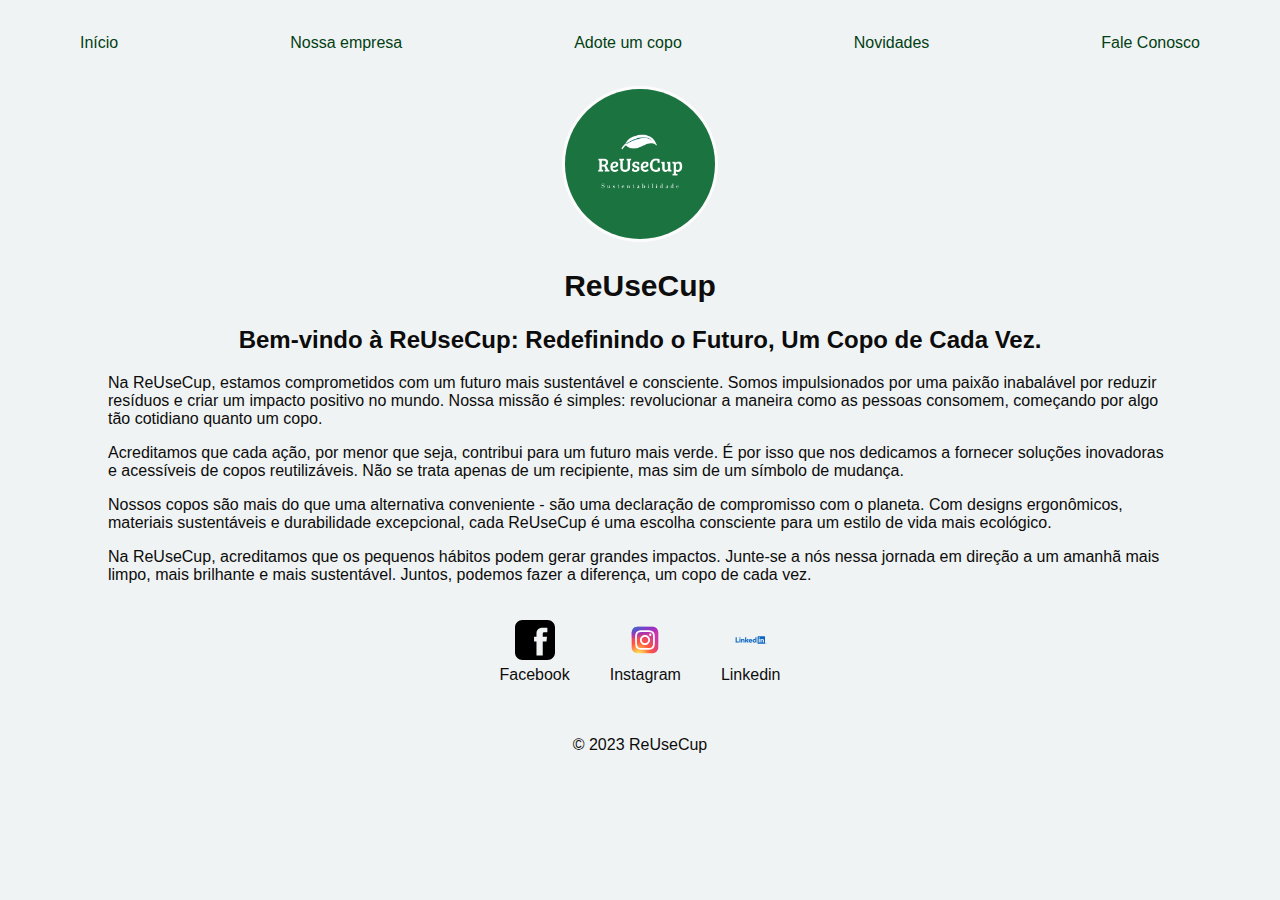
<file: index.html>
<!DOCTYPE html>
<html lang="pt">
<head>
    <meta charset="UTF-8">
    <meta name="viewport" content="width=device-width, initial-scale=1.0">
    <title>Início - ReUseCup</title>
    <link rel= "stylesheet" href="index.css">
    <style>
        nav ul li a {
            transition: color 0.50s ease-in-out;
        }
        nav ul li a:hover {
            color: #4CAF50; /* Muda de cor ao passar o mouse */
        }
    </style>
</head>
<body>
    <div class="container">
        <nav>
            <ul>
                <li>
                    <a href="index.html">Início</a>
                </li>
                <li>
                    <a href="Sobre.html">Nossa empresa</a>
                </li>
                <li>
                    <a href="Serviços.html">Adote um copo</a>
                </li>
                <li>
                    <a href="Novidades.html">Novidades</a>
                </li>
                <li>
                    <a href="Contatos.html">Fale Conosco</a>
                </li>
            </ul>
        </nav>

        <header>
            <div class="center">
                <img src="./img/logo.png" alt="Logo ReUseCup">
                <h1>
                    <span class="estilizado">ReUseCup</span>
                </h1>
                <h2>
                    Bem-vindo à ReUseCup: Redefinindo o Futuro, Um Copo de Cada Vez.
                </h2>
            </div>
        </header>

        <main>
            <section>
                <div class="container">
                    <p>Na ReUseCup, estamos comprometidos com um futuro mais sustentável e consciente. Somos impulsionados por uma paixão inabalável por reduzir resíduos e criar um impacto positivo no mundo. Nossa missão é simples: revolucionar a maneira como as pessoas consomem, começando por algo tão cotidiano quanto um copo.</p>
                    
                    <p>Acreditamos que cada ação, por menor que seja, contribui para um futuro mais verde. É por isso que nos dedicamos a fornecer soluções inovadoras e acessíveis de copos reutilizáveis. Não se trata apenas de um recipiente, mas sim de um símbolo de mudança.</p>
                    
                    <p>Nossos copos são mais do que uma alternativa conveniente - são uma declaração de compromisso com o planeta. Com designs ergonômicos, materiais sustentáveis e durabilidade excepcional, cada ReUseCup é uma escolha consciente para um estilo de vida mais ecológico.</p>
                    
                    <p>Na ReUseCup, acreditamos que os pequenos hábitos podem gerar grandes impactos. Junte-se a nós nessa jornada em direção a um amanhã mais limpo, mais brilhante e mais sustentável. Juntos, podemos fazer a diferença, um copo de cada vez.</p>
                </div>
            </section>
        </main>

        <footer>
            <a href="" target="_blank" rel="noopener noreferrer">
                <img src="./img/facebook.svg" alt="Facebook">
                <p>Facebook</p>
            </a>

            <a href="" target="_blank" rel="noopener noreferrer">
                <img src="./img/instagram.svg" alt="Instagram">
                <p>Instagram</p>
            </a>

            <a href="" target="_blank" rel="noopener noreferrer">
                <img src="./img/LinkedIn.svg" alt="LinkedIn">
                <p>Linkedin</p>
            </a>

        </footer>
    </div>
    <div class="center">
        <p>&copy; 2023 ReUseCup</p>
    </div>
    <script>
        // Função para alterar o estilo do texto ao ser clicado
        document.addEventListener('DOMContentLoaded', function() {
            document.querySelector('.estilizado').addEventListener('click', function() {
                this.style.fontWeight = 'bold'; // Altera o peso da fonte ao ser clicado
                this.style.color = 'green'; // Altera a cor do texto ao ser clicado
                this.style.textDecoration = 'none'; // Remove sublinhado ao ser clicado
            });
        });
    </script>
</body>
</html>
</file>
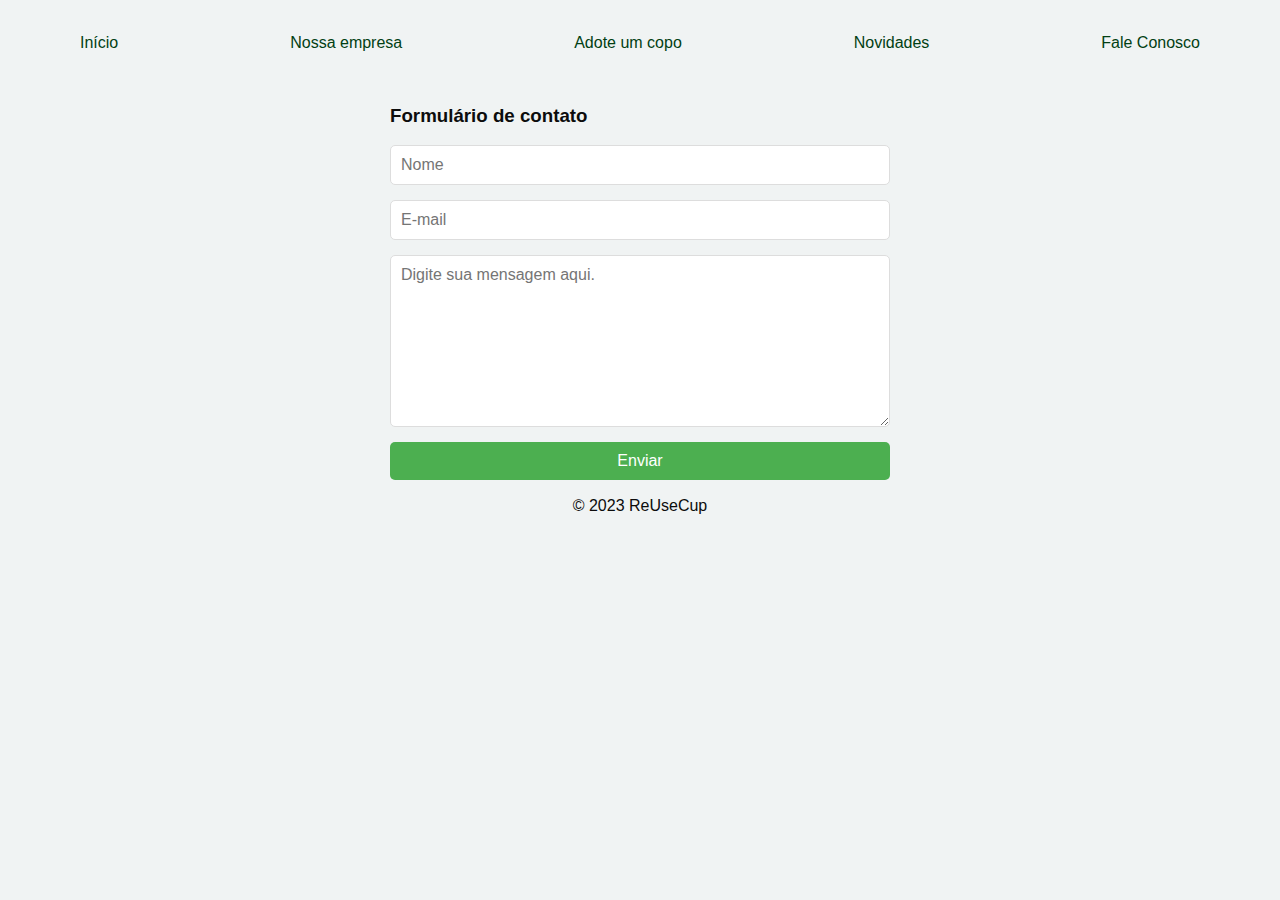
<file: Contatos.html>
<!DOCTYPE html>
<html lang="pt">

<head>
    <meta charset="UTF-8">
    <meta name="viewport" content="width=device-width, initial-scale=1.0">
    <title>Contatos - ReUseCup</title>
    <link rel="stylesheet" href="index.css">
    <style>
        nav ul li a {
            transition: color 0.50s ease-in-out;
        }

        nav ul li a:hover {
            color: #4CAF50; /* Muda de cor ao passar o mouse */
        }
    </style>
</head>

<body>
    <div class="container">
        <nav>
            <ul>
                <li>
                    <a href="index.html">Início</a>
                </li>
                <li>
                    <a href="Sobre.html">Nossa empresa</a>
                </li>
                <li>
                    <a href="Serviços.html">Adote um copo</a>
                </li>
                <li>
                    <a href="Novidades.html">Novidades</a>
                </li>
                <li>
                    <a href="Contatos.html">Fale Conosco</a>
                </li>
            </ul>
        </nav>
    </div>

    <style>
        body { font-family: Arial, Helvetica, sans-serif; }
        .content { display: flex; justify-content: center; }
        .contato { width: 100%; max-width: 500px; }
        .form { display: flex; flex-direction: column; }
        .field { padding: 10px; margin-bottom: 15px; border: 1px solid #DDD; border-radius: 5px; font-family: Arial, Helvetica, sans-serif; font-size: 16px; }
        textarea { height: 150px; }
        /* Adicione a regra para o botão Enviar */
        input[type="submit"] {
            background-color: #4CAF50; /* Cor de fundo */
            color: white; /* Cor do texto */
            padding: 10px 15px; /* Espaçamento interno */
            border: none; /* Remove a borda */
            border-radius: 5px; /* Borda arredondada */
            cursor: pointer; /* Ícone de cursor de ponteiro */
        }
        /* Estilos para o botão quando passa o mouse */
        input[type="submit"]:hover {
            background-color: #4CAF50; /* Altera a cor quando o mouse passa por cima */
        }
    </style>

    <section class="content">
        <div class="contato">
            <h3>Formulário de contato</h3>
            <form class="form" method="POST" action="./email.php">
                <input class="field" name="nome" placeholder="Nome">
                <input class="field" name="email" placeholder="E-mail">
                <textarea class="field" name="mensagem" placeholder="Digite sua mensagem aqui."></textarea>
                <input class="field" type="submit" value="Enviar">
            </form>
        </div>
    </section>

    <footer>
        <div class="center">
            <p>&copy; 2023 ReUseCup</p>
        </div>
    </footer>

</body>

</html>
</file>
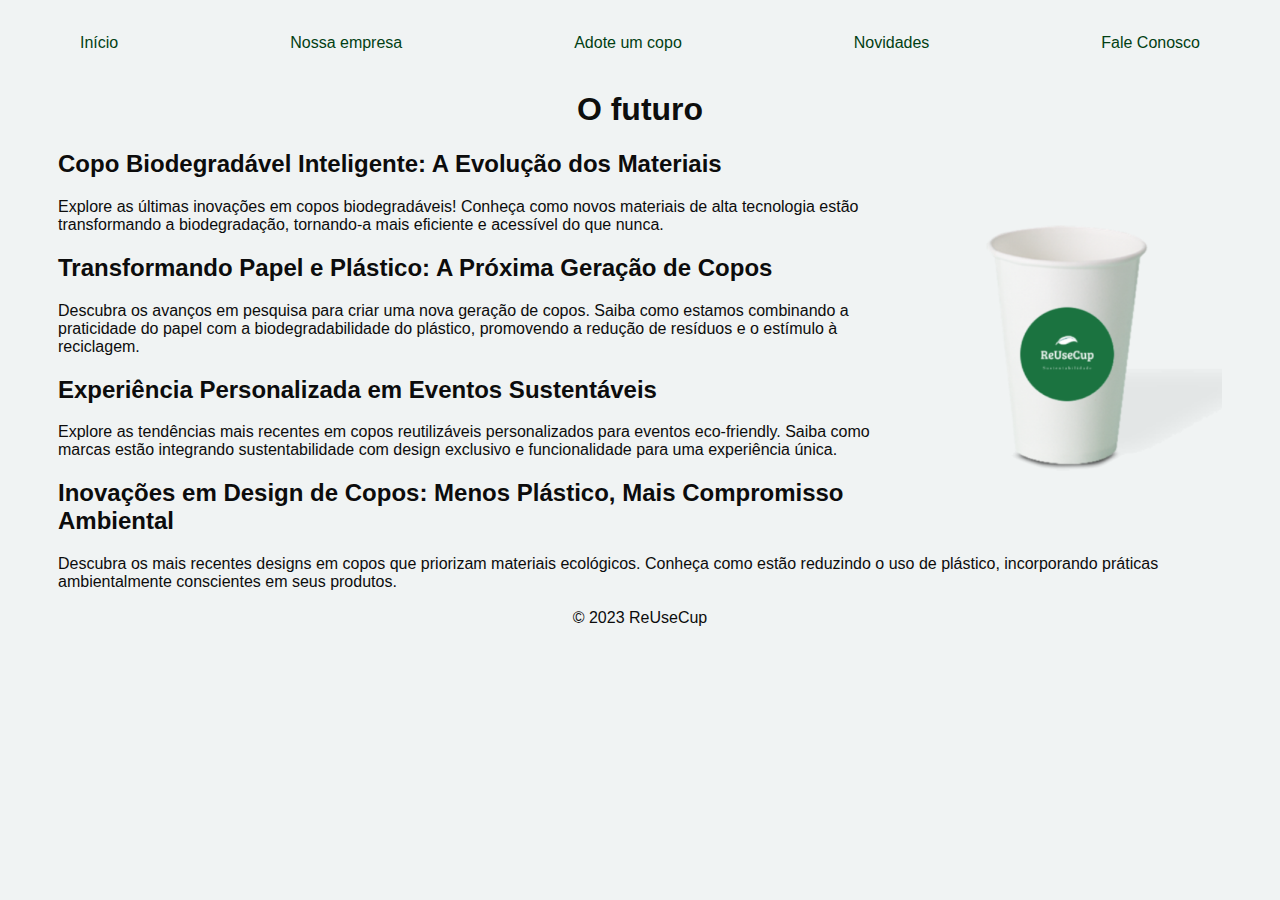
<file: Novidades.html>
<!DOCTYPE html>
<html lang="pt">
<head>
    <meta charset="UTF-8">
    <meta name="viewport" content="width=device-width, initial-scale=1.0">
    <title>Novidades - ReUseCup</title>
    <link rel= "stylesheet" href="index.css">
    <style>
        nav ul li a {
            transition: color 0.50s ease-in-out;
        }
        nav ul li a:hover {
            color: #4CAF50; /* Muda de cor ao passar o mouse */
        }
    </style>
</head>
<body>
    <div class="container">
        <nav>
            <ul>
                <li>
                    <a href="index.html">Início</a>
                </li>
                <li>
                    <a href="Sobre.html">Nossa empresa</a>
                </li>
                <li>
                    <a href="Serviços.html">Adote um copo</a>
                </li>
                <li>
                    <a href="Novidades.html">Novidades</a>
                </li>
                <li>
                    <a href="Contatos.html">Fale Conosco</a>
                </li>
            </ul>
        </nav>

        <div class="center">
            <h1>O futuro</h1>
        </div>

        <div class="description">
            <h2>Copo Biodegradável Inteligente: A Evolução dos Materiais</h2>
            <img src="./img/Copo.png" alt="Copo" width="300" style="float: right;">
            <p>Explore as últimas inovações em copos biodegradáveis! Conheça como novos materiais de alta tecnologia estão transformando a biodegradação, tornando-a mais eficiente e acessível do que nunca.</p>
            
            <h2>Transformando Papel e Plástico: A Próxima Geração de Copos</h2>
            <p>Descubra os avanços em pesquisa para criar uma nova geração de copos. Saiba como estamos combinando a praticidade do papel com a biodegradabilidade do plástico, promovendo a redução de resíduos e o estímulo à reciclagem.</p>
            
            <h2>Experiência Personalizada em Eventos Sustentáveis</h2>
            <p>Explore as tendências mais recentes em copos reutilizáveis personalizados para eventos eco-friendly. Saiba como marcas estão integrando sustentabilidade com design exclusivo e funcionalidade para uma experiência única.</p>

            <h2>Inovações em Design de Copos: Menos Plástico, Mais Compromisso Ambiental</h2>
            <p>Descubra os mais recentes designs em copos que priorizam materiais ecológicos. Conheça como estão reduzindo o uso de plástico, incorporando práticas ambientalmente conscientes em seus produtos.</p>
        </div>
    </div>

    <footer>
        <div class="center">
            <p>&copy; 2023 ReUseCup</p>
        </div>
    </footer>
</body>
</html>
</file>
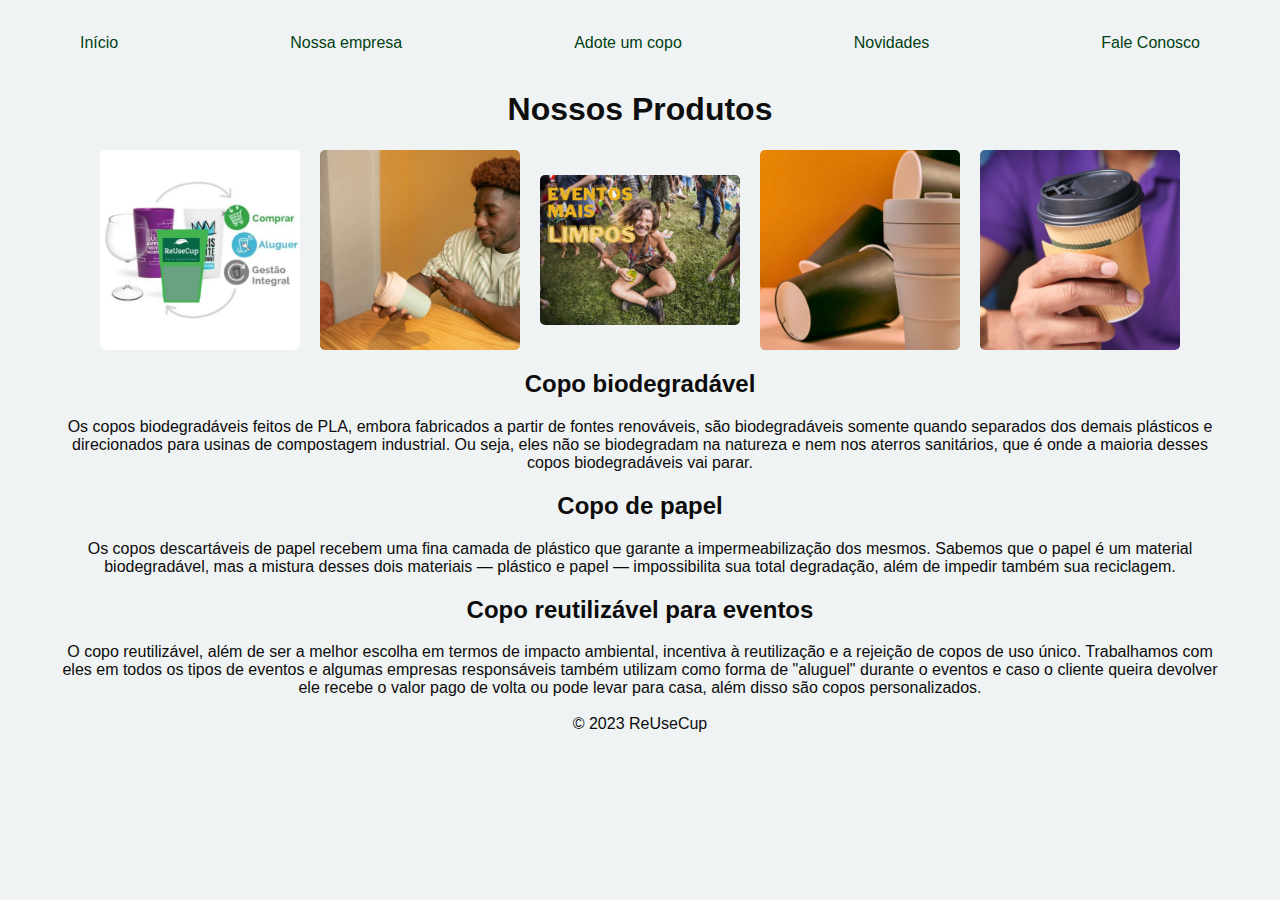
<file: Serviços.html>
<!DOCTYPE html>
<html lang="pt">
<head>
    <meta charset="UTF-8">
    <meta name="viewport" content="width=device-width, initial-scale=1.0">
    <title>Nossos Produtos - ReUseCup</title>
    <link rel="stylesheet" href="index.css">
    <style>
        /* Seus estilos existentes */
        nav ul li a {
            transition: color 0.50s ease-in-out;
        }
        nav ul li a:hover {
            color: #4CAF50;
        }
        /* Estilos para a galeria */
        .gallery {
            display: flex;
            justify-content: center;
            align-items: center;
            gap: 20px;
            margin-top: 20px;
        }
        .gallery img {
            width: 200px;
            height: auto;
            border-radius: 5px;
            transition: transform 0.3s ease-in-out;
        }
        /* Animação ao passar o mouse sobre a imagem */
        .gallery img:hover {
            transform: scale(1.1);
        }
        /* Estilos para as descrições dos produtos */
        .description {
            margin-top: 20px;
            text-align: center;
        }
    </style>
</head>
<body>
<div class="container">
    <nav>
        <ul>
            <li>
                <a href="index.html">Início</a>
            </li>
            <li>
                <a href="Sobre.html">Nossa empresa</a>
            </li>
            <li>
                <a href="Serviços.html">Adote um copo</a>
            </li>
            <li>
                <a href="Novidades.html">Novidades</a>
            </li>
            <li>
                <a href="Contatos.html">Fale Conosco</a>
            </li>
        </ul>
    </nav>

    <div class="center">
        <h1>Nossos Produtos</h1>
    </div>

    <div class="gallery">
        <!-- Imagens do portfólio com animação -->
        <img src="./img/imagem1.jpg" alt="./img/imagem1.jpg">
        <img src="./img/imagem4.jpg" alt="./img/imagem4.jpg">
        <img src="./img/imagem3.png" alt="./img/imagem3.png">
        <img src="./img/imagem5.jpg" alt="./img/imagem5.jpg">
        <img src="./img/imagem6.jpg" alt="./img/imagem6.jpg">
    </div>

    <div class="description">
        <!-- Descrições dos produtos -->
        <h2>Copo biodegradável</h2>
        <p>Os copos biodegradáveis feitos de PLA, embora fabricados a partir de fontes renováveis, são biodegradáveis somente quando separados dos demais plásticos e direcionados para usinas de compostagem industrial. Ou seja, eles não se biodegradam na natureza e nem nos aterros sanitários, que é onde a maioria desses copos biodegradáveis vai parar.</p>

        <h2>Copo de papel</h2>
        <p>Os copos descartáveis de papel recebem uma fina camada de plástico que garante a impermeabilização dos mesmos. Sabemos que o papel é um material biodegradável, mas a mistura desses dois materiais — plástico e papel — impossibilita sua total degradação, além de impedir também sua reciclagem.</p>
        
        <h2>Copo reutilizável para eventos</h2>
        <p>O copo reutilizável, além de ser a melhor escolha em termos de impacto ambiental, incentiva à reutilização e a rejeição de copos de uso único. Trabalhamos com eles em todos os tipos de eventos e algumas empresas responsáveis também utilizam como forma de "aluguel" durante o eventos e caso o cliente queira devolver ele recebe o valor pago de volta ou pode levar para casa, além disso são copos personalizados.</p>
    </div>
</div>

<footer>
    <div class="center">
        <p>&copy; 2023 ReUseCup</p>
    </div>
</footer>

<script>
    // Lógica para carregar imagens no hover (substitua 'imagem1.jpg', 'imagem2.jpg', etc. pelos caminhos corretos das suas imagens)
    const images = document.querySelectorAll('.gallery img');
    images.forEach(img => {
        img.addEventListener('mouseover', () => {
            const imgSrc = img.getAttribute('src');
            const imgAlt = img.getAttribute('alt');
            img.setAttribute('src', imgAlt); // Troca para o valor de alt (ou outro caminho de imagem)
            img.setAttribute('alt', imgSrc); // Troca para o valor de src (ou outro caminho de imagem)
        });
        img.addEventListener('mouseout', () => {
            const imgSrc = img.getAttribute('src');
            const imgAlt = img.getAttribute('alt');
            img.setAttribute('src', imgAlt); // Reverte para o valor original de src
            img.setAttribute('alt', imgSrc); // Reverte para o valor original de alt
        });
    });
</script>

</body>
</html>
</file>
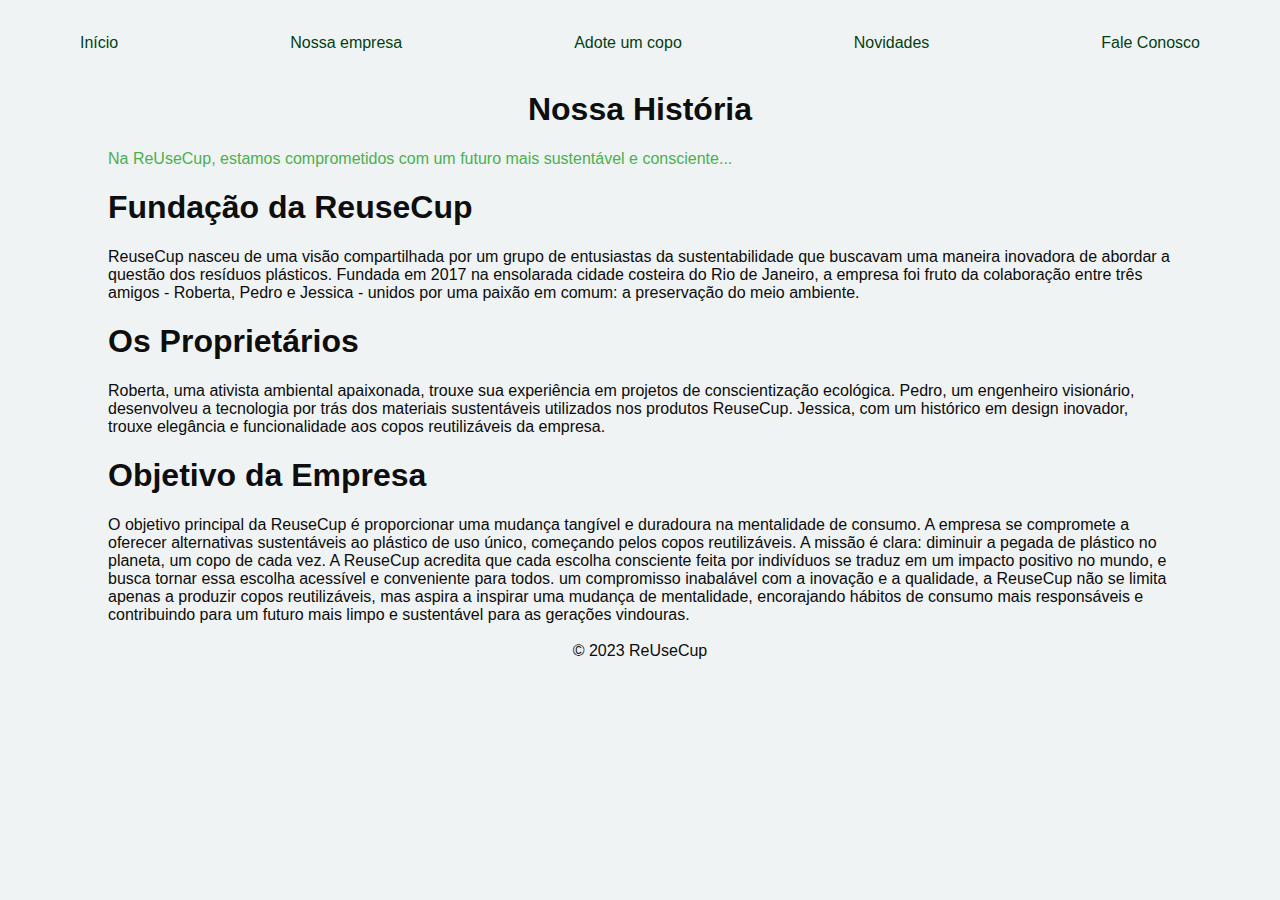
<file: Sobre.html>
<!DOCTYPE html>
<html lang="pt">
<head>
    <meta charset="UTF-8">
    <meta name="viewport" content="width=device-width, initial-scale=1.0">
    <title>ReUseCup - Eventos</title>
    <link rel= "stylesheet" href="index.css">
    <style>
        nav ul li a {
            transition: color 0.50s ease-in-out;
        }
        nav ul li a:hover {
            color: #4CAF50; / Muda de cor ao passar o mouse
        }
       .clickable {
            cursor: pointer;
            color: #4CAF50;
            transition: color 0.50s ease-in-out;
        }
        .clickable:hover {
            text-decoration: underline;
        }
    </style>
</head>
<body>
    <div class="container">
    <nav>
        <ul>
            <li>
                <a href="index.html">Início</a>
            </li>
            <li>
                <a href="Sobre.html">Nossa empresa</a>
            </li>
            <li>
                <a href="Serviços.html">Adote um copo</a>
            </li>
            <li>
                <a href="Novidades.html">Novidades</a>
            </li>
            <li>
                <a href="Contatos.html">Fale Conosco</a>
            </li>
        </ul>
    </nav>

        <header>
            <div class="center">
                <h1>Nossa História</h1>
            </div>
        </header>

        <main>
            <section>
                <div class="container">
                    <p class="clickable" id="textoMudar">Na ReUseCup, estamos comprometidos com um futuro mais sustentável e consciente...</p>
                    <h1>Fundação da ReuseCup</h1>

                    <p>ReuseCup nasceu de uma visão compartilhada por um grupo de entusiastas da sustentabilidade que buscavam uma maneira inovadora de abordar a questão dos resíduos plásticos. Fundada em 2017 na ensolarada cidade costeira do Rio de Janeiro, a empresa foi fruto da colaboração entre três amigos - Roberta, Pedro e Jessica - unidos por uma paixão em comum: a preservação do meio ambiente.</p>
                    
                    <h1>Os Proprietários</h1>
                    
                    <p>Roberta, uma ativista ambiental apaixonada, trouxe sua experiência em projetos de conscientização ecológica. Pedro, um engenheiro visionário, desenvolveu a tecnologia por trás dos materiais sustentáveis utilizados nos produtos ReuseCup. Jessica, com um histórico em design inovador, trouxe elegância e funcionalidade aos copos reutilizáveis da empresa.</p>
                    
                    <h1>Objetivo da Empresa</h1>

                    <p>O objetivo principal da ReuseCup é proporcionar uma mudança tangível e duradoura na mentalidade de consumo. A empresa se compromete a oferecer alternativas sustentáveis ao plástico de uso único, começando pelos copos reutilizáveis. A missão é clara: diminuir a pegada de plástico no planeta, um copo de cada vez. A ReuseCup acredita que cada escolha consciente feita por indivíduos se traduz em um impacto positivo no mundo, e busca tornar essa escolha acessível e conveniente para todos.  
                    um compromisso inabalável com a inovação e a qualidade, a ReuseCup não se limita apenas a produzir copos reutilizáveis, mas aspira a inspirar uma mudança de mentalidade, encorajando hábitos de consumo mais responsáveis e contribuindo para um futuro mais limpo e sustentável para as gerações vindouras.</p>
                </div>
            </section>
        </main>
        <script>
            // Função para alterar o estilo do texto ao ser clicado
            document.getElementById('textoMudar').addEventListener('click', function() {
                this.style.fontWeight = 'bold'; // Altera o peso da fonte ao ser clicado
                this.style.color = 'green'; // Altera a cor do texto ao ser clicado
                this.style.textDecoration = 'none'; // Remove sublinhado ao ser clicado
            });
        </script>
        <footer>
            <div class="center">
                <p>&copy; 2023 ReUseCup</p>
            </div>
        </footer>
        
    </div>
</body>
</html>
</file>
<file: index.css>
body {
    color: rgb(12, 12, 12);
    background-color: rgb(240, 243, 243);
    font-family: Arial, Helvetica, sans-serif;
    perspective: 1000px; /* Adiciona perspectiva para o efeito 3D */
}

nav ul {
    display: flex;
    justify-content: space-between;
    list-style-type: none;
    align-items: center;
    padding: 10px;
}

nav ul li a {
    color: rgb(2, 63, 19);
    text-decoration: none;
    transition: transform 0.50s ease-in-out;
    display: inline-block;
    padding: 8px 12px;
}

/* Seletor duplicado removido */
/* ul {
    display: flex;
    justify-content: space-between;
    list-style-type: none;
    align-items: center;
    padding: 16px;
} */

a {
    color: rgb(13, 13, 13);
    text-decoration: none;
}

header img {
    width: 150px;
    height: 150px;
    border-radius: 50%;
    border: 3px solid rgb(252, 252, 252);
}

.center {
    text-align: center;
}

h1 {
    color: rgb(13, 14, 13);
}

footer img {
    width: 40px;
    height: 40px;
}

footer {
    display: flex;
    justify-content: center;
    align-items: center; /* Adicionado alinhamento vertical ao centro */
}

footer a {
    margin: 20px;
    text-align: center;
}

footer p {
    margin-top: 2px;
}

.container {
    padding: 0px 50px;
}

nav a:hover {
    color: rgb(252, 136, 232);
}

/* Estilos para links ativos */
nav a.active {
    color: #4CAF50; /* Cor para destacar o link ativo */
    font-weight: bold; /* Adiciona negrito ao texto do link ativo */
}

.estilizado {
    color: #0e0d0d; /* Define a cor do texto */
    font-size: 30px; /* Define o tamanho da fonte */
    font-family: 'Helvetica', sans-serif; /* Define a família da fonte */
    font-weight: bold; /* Define o estilo da fonte (negrito) corrigido */
    /* Outros estilos que você desejar */
}
</file>
